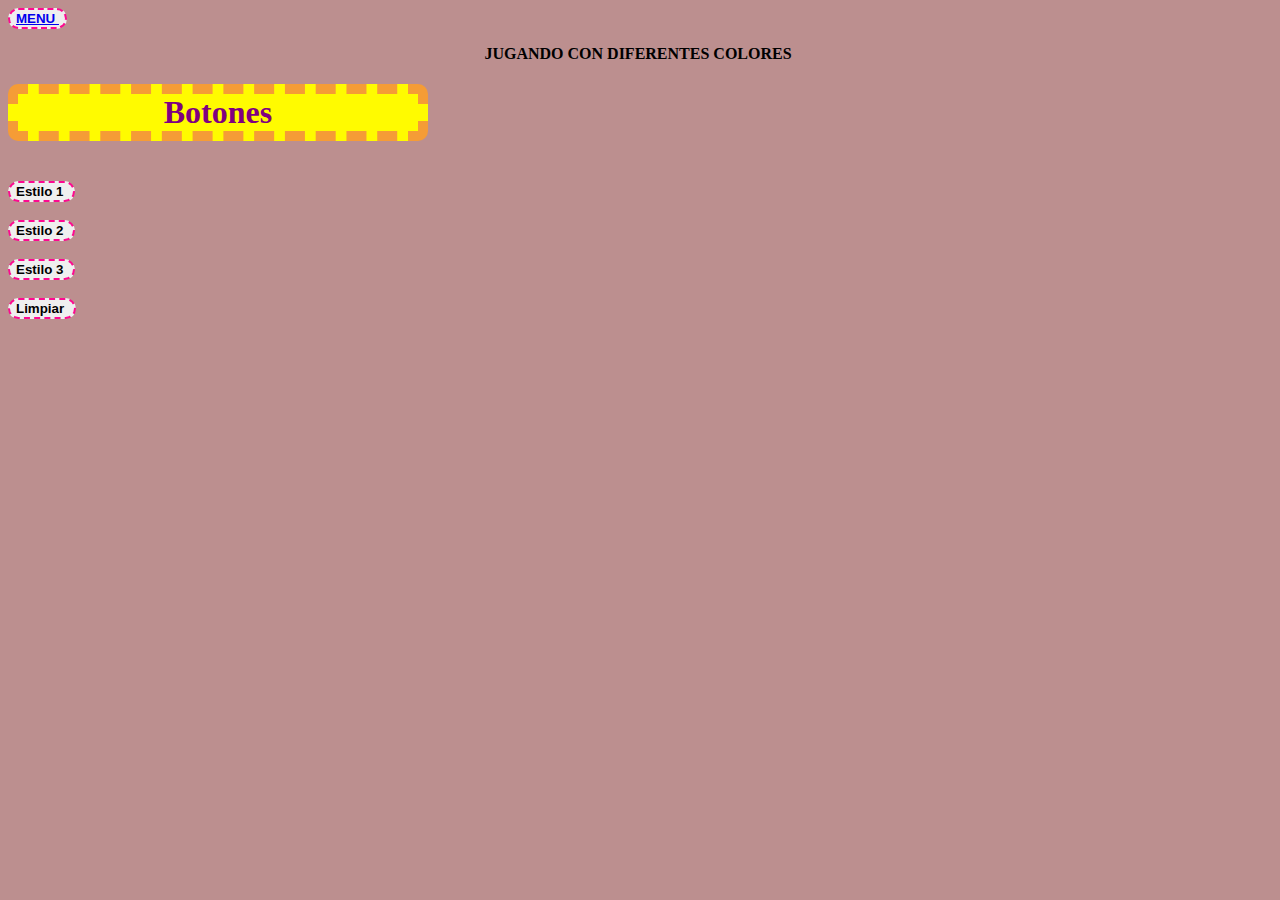
<file: public/Botones - copia.html>
<!DOCTYPE html>
<html lang="en">
<head>
    <meta charset="UTF-8">
    <meta http-equiv="X-UA-Compatible" content="IE=edge">
    <meta name="viewport" content="width=device-width, initial-scale=1.0">
    <title>Botones</title>
    <link rel="stylesheet" href="Botones.css">
</head>
<body>
    <button><a href="index.html" ><b>MENU&nbsp;</a></button>
    <p id="Colores"> <b>JUGANDO CON DIFERENTES COLORES&nbsp;</b></p> 
    <h1 id="titulo">Botones</h1>
    
    <br>
   
    <button id="Colores1" onclick="aplicarEstilo(1)"><b>Estilo 1&nbsp;</b></button><br><br>
    <button id="Colores2"  onclick="aplicarEstilo(2)"><b>Estilo 2&nbsp;</b></button><br><br>
    <button id="Colores3"  onclick="aplicarEstilo(3)"><b>Estilo 3&nbsp;</b></button><br><br>
    <button id="reset"   onclick="aplicarEstilo()"><b>Limpiar&nbsp;</b></button><br>

    <script src="Botones.js"></script>
</body>
</html>
</file>
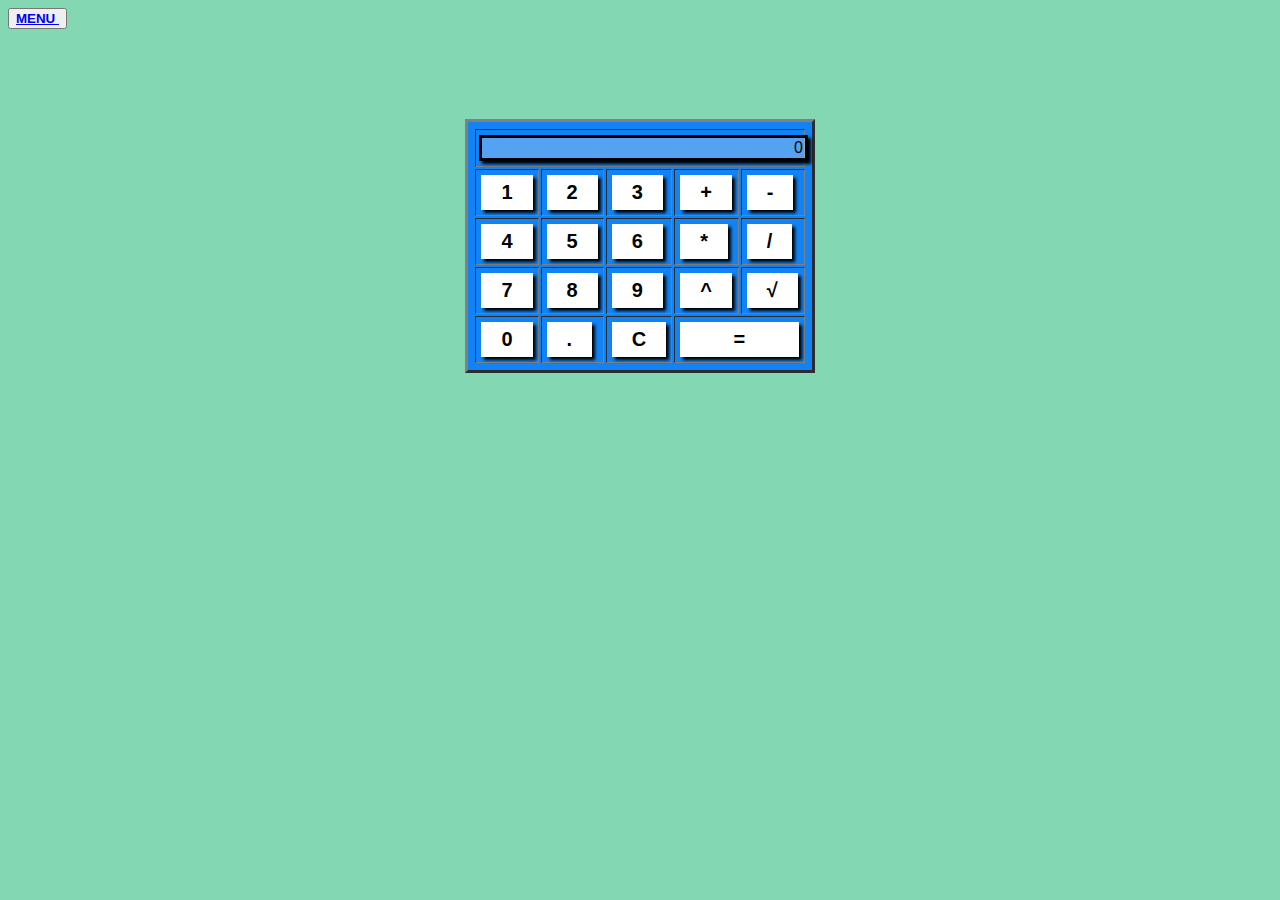
<file: public/Calculadora.html>
<!DOCTYPE html>
<html lang="en">

<head>
    <title>Calculadora</title>
    <link rel="stylesheet" href="Calculadora.css">
    <script src="Calculadora.js"></script>
</head>

<body>
    <button><a href="index.html" ><b>MENU&nbsp;</a></button>
    <br>
    <br>
    <br>
    <br>
    <br>
    <br>
    <center>
        <form name="Calculadora">
            <table border="3">

                <tr>
                    <td colspan="5">
                        <input type="text" name="txtboxnros" value="0" disabled>
                    </td>
                </tr>

                <tr>
                    <td><input type="button" value="1" onclick="ingresarnumero(this.value)"></td>
                    <td><input type="button" value="2" onclick="ingresarnumero(this.value)"></td>
                    <td><input type="button" value="3" onclick="ingresarnumero(this.value)"></td>
                    <td><input type="button" value="+" onclick="ingresaoperacion(this.value)"></td>
                    <td><input type="button" value="-" onclick="ingresaoperacion(this.value)"></td>
                </tr>

                <tr>
                    <td><input type="button" value="4" onclick="ingresarnumero(this.value)"></td>
                    <td><input type="button" value="5" onclick="ingresarnumero(this.value)"></td>
                    <td><input type="button" value="6" onclick="ingresarnumero(this.value)"></td>
                    <td><input type="button" value="*" onclick="ingresaoperacion(this.value)"></td>
                    <td><input type="button" value="/" onclick="ingresaoperacion(this.value)"></td>
                </tr>

                <tr>
                    <td><input type="button" value="7" onclick="ingresarnumero(this.value)"></td>
                    <td><input type="button" value="8" onclick="ingresarnumero(this.value)"></td>
                    <td><input type="button" value="9" onclick="ingresarnumero(this.value)"></td>
                    <td><input type="button" value="^" onclick="ingresaoperacion('**')"></td>
                    <td><input type="button" value="√" onclick="raiz()"></td>
                </tr>

                <tr>
                    <td><input type="button" value="0" onclick="ingresarnumero(this.value)"></td>
                    <td><input type="button" value="." onclick="ingresarnumero(this.value)"></td>
                    <td><input type="button" value="C" onclick="limpiar()"></td>
                    <td colspan="2"><input type="button" value="      =      " onclick="resultado()"></td>
                </tr>
            </table>
        </form>
    </center>
</body>

</html>
</file>
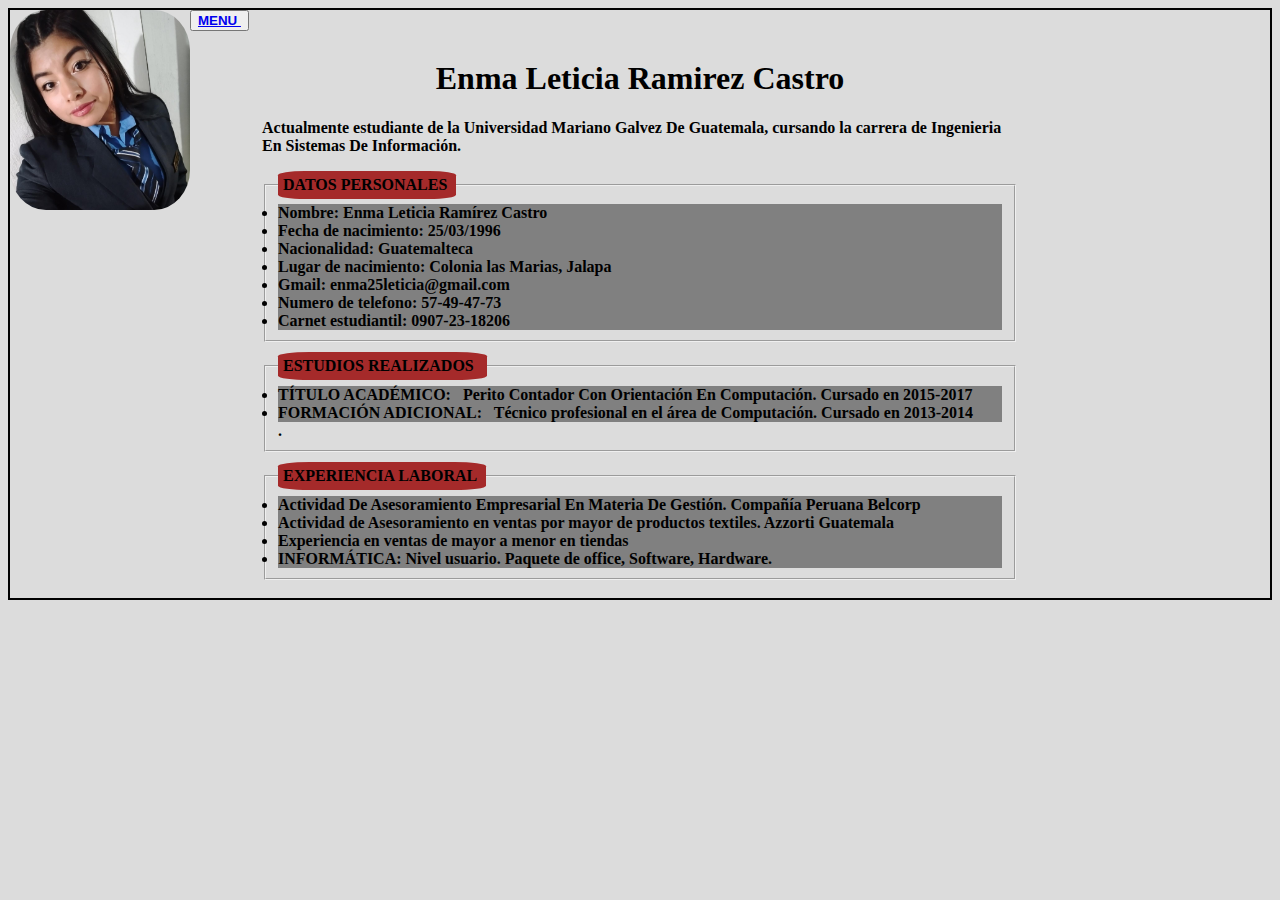
<file: public/Curriculum1.html>
<!DOCTYPE html>
<html lang="en">
<head>
    <meta charset="UTF-8">
    <meta http-equiv="X-UA-Compatible" content="IE=edge">
    <meta name="viewport" content="width=device-width, initial-scale=1.0">
    <title>Mi hoja de vida</title>
    <Link href="vitae.css" rel="stylesheet"/>
</head>
<body>
    <button><a href="index.html" ><b>MENU&nbsp;</a></button>
    <img class="bordes-redondiados" src="./ELR.jpg"align="left"width="180" height="200">

  <div>
    <h1> Enma Leticia Ramirez Castro </h1>


    <p> Actualmente estudiante de la Universidad Mariano Galvez De Guatemala, 
     cursando la carrera de Ingenieria En Sistemas De Información. 
    </p>


    <fieldset>
      <legend> <b> DATOS PERSONALES&nbsp;</b></legend>
      <U1>
        <li>Nombre: Enma Leticia Ramírez Castro</li>
        <li>Fecha de nacimiento: 25/03/1996</li>
        <li>Nacionalidad: Guatemalteca</li>
        <li>Lugar de nacimiento: Colonia las Marias, Jalapa</li>
        <li>Gmail: enma25leticia@gmail.com</li>
        <li>Numero de telefono: 57-49-47-73</li>
        <li>Carnet estudiantil: 0907-23-18206</li>
      </U1>  
    </fieldset>

    <fieldset>
        <legend> <b>ESTUDIOS REALIZADOS &nbsp;</b></legend>
        <u1>
            <li><b>TÍTULO ACADÉMICO: &nbsp;</b> Perito Contador Con Orientación En Computación. Cursado en 2015-2017</li>
            <li><b>FORMACIÓN ADICIONAL: &nbsp;</b> Técnico profesional en el área de Computación. Cursado en 2013-2014</li>
         </u1>.
    </fieldset>

    <fieldset>
        <legend><b>EXPERIENCIA LABORAL&nbsp;</b></legend>
        <u1>
            <li>Actividad De Asesoramiento Empresarial En Materia De Gestión. Compañía Peruana Belcorp</li>
            <li>Actividad de Asesoramiento en ventas por mayor de productos textiles. Azzorti Guatemala</li>
            <li>Experiencia en ventas de mayor a menor en tiendas</li>
            <li><b>INFORMÁTICA:</b> Nivel usuario. Paquete de office, Software, Hardware.</li>
        </u1>
    </fieldset>
       </div> 
</body>
</html>
</file>
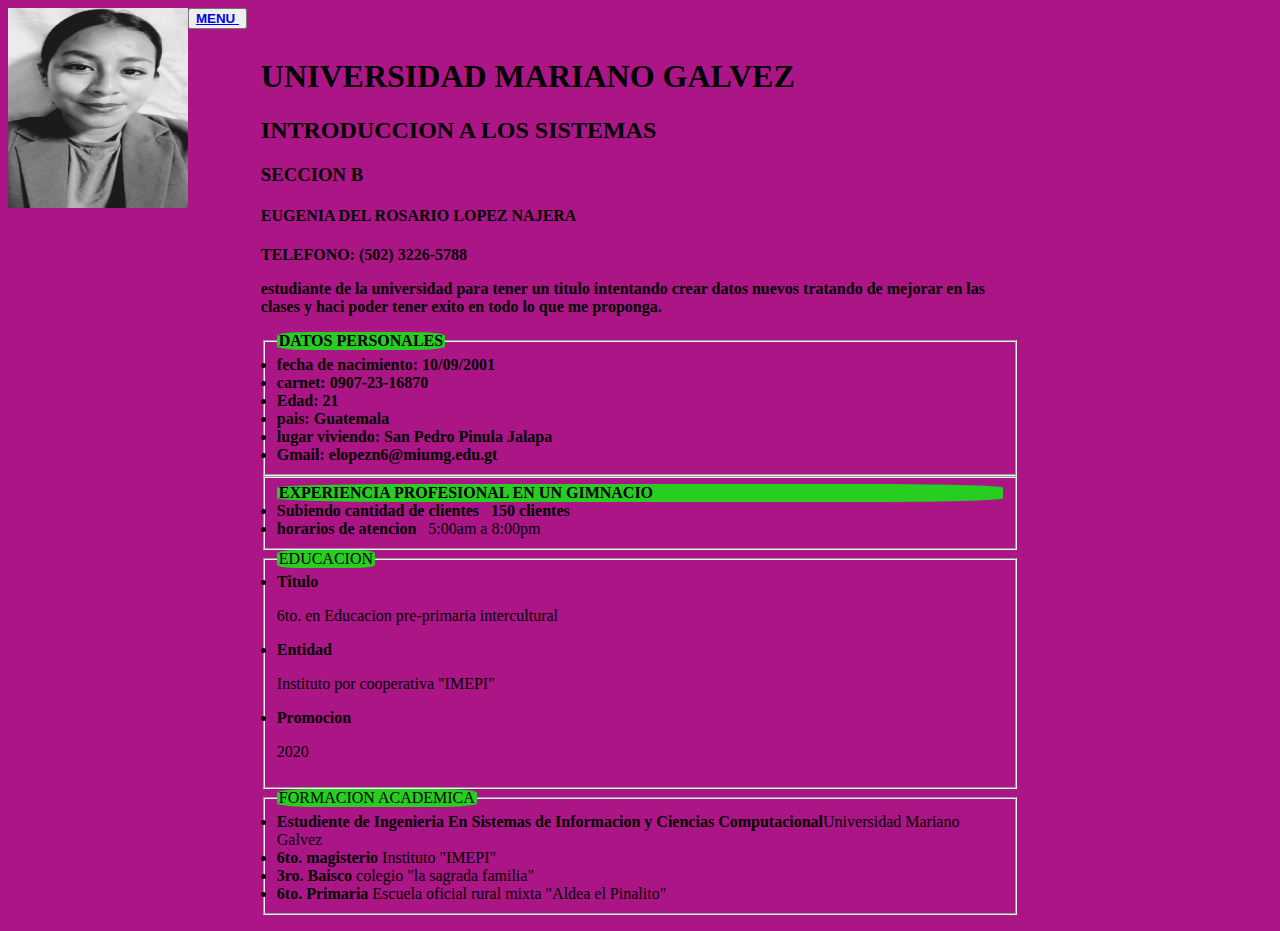
<file: public/Curriculum2.html>
<!DOCTYPE html>
<html lang="en">
<head>
     
    <title>MI CURRICULUM</title>
</head>
<body>
    <button><a href="index.html" ><b>MENU&nbsp;</a></button>
    <style>
        body{
            background-color: rgb(172, 21, 134);
        }
        div{
            padding: 8px;
            width: 60%;
            margin: 0 auto;
            border-radius: 20%;
        }

        fieldset{
            margin-bottom: rgb(216, 17, 117);
        }
        legend{
            background-color: rgb(39, 206, 33);
            padding: spx;
            border-radius: 20%;
        }
    </style>

   <img src="./FOTO DE CURRICULUM.jpg" align="left" width="180" height="200">
<div>
    <h1>UNIVERSIDAD MARIANO GALVEZ</h1>
    <h2>INTRODUCCION A LOS SISTEMAS</h2>
    <h3>SECCION B</h3>
    <h4>EUGENIA DEL ROSARIO LOPEZ NAJERA</h4>
    <P>TELEFONO: (502) 3226-5788</P>

    <P>
        estudiante de la universidad para tener un titulo intentando crear datos nuevos tratando de mejorar en las clases y haci poder tener exito en todo lo que me proponga.
    </P>

    <fieldset> 
        <legend>DATOS PERSONALES</legend>
        <U1>
            <li>fecha de nacimiento: 10/09/2001</li>
            <li>carnet: 0907-23-16870</li>
            <li>Edad: 21</li>
            <li>pais: Guatemala</li>
            <li>lugar viviendo: San Pedro Pinula Jalapa</li>
            <li>Gmail: elopezn6@miumg.edu.gt</li>
        </U1>
    </fieldset>
    
    <fieldset>
        <legend>EXPERIENCIA PROFESIONAL EN UN GIMNACIO</legend>
        <U1>
        <li><b>Subiendo cantidad de clientes &nbsp;</b> 150 clientes </b></li>
<li><b>horarios de atencion &nbsp;</b> 5:00am a 8:00pm</b></li>
        </U1>
    </fieldset>

    <fieldset>
        <legend>EDUCACION</legend>
        <u1>
            <li><b>Titulo</b></li>
            <p>6to. en Educacion pre-primaria intercultural</p>
            <li><b>Entidad</b>
                <p>Instituto por cooperativa "IMEPI"</p>
                <li><b>Promocion</b>
                    <p>2020</p>
 </u1>
    </fieldset>

    <fieldset>
        <legend>FORMACION ACADEMICA</legend>
        <U1>
            <li><b>Estudiente de Ingenieria En Sistemas de Informacion y Ciencias Computacional</b>Universidad Mariano Galvez</li>
            <li><b>6to. magisterio</b> Instituto "IMEPI"</li>
            <li><b>3ro. Baisco</b> colegio "la sagrada familia"</li>
            <li><b>6to. Primaria</b> Escuela oficial rural mixta "Aldea el Pinalito"</li>
        </U1>
    </fieldset>
</div>

</body>
</html>
</file>
<file: public/Botones.css>
html{
    background-color:rosybrown ;
  
   
}

h1{
    width: 400px ;
    height: 10;
    color: purple;
    border-style: dashed;
    border-color: rgb(161, 3, 3);
    border-color: #f59c36 ;
    background-color: rgb(255, 251, 0);
    border-width: 10px;
    border-radius: 10px;
    background-position: center;
    text-align: center;

}
p{
    color: rgb(250, 215, 241);text-align: center;

}
p{
    color: black;text-align: center; 

}

.estilo{
    background-color: #e3138c;
    border-style: double;
    width: 60px;
    height: 40px;
    display: block;
    font-size: 20px;
    border-radius: 15px;
    
}
.estilo1 {
    color: black;
    background-color:rgb(255, 47, 47);
    border-radius: 5px;
    text-align: center;
    border-color: blue;
    border-radius: 15px;
}
  
.estilo2 {
    color: rgb(0, 255, 64);
    background-color: rgb(179, 134, 66);
    border-radius: 5px;
    text-align: center;
    border-color: rgb(255, 0, 179);
    border-radius: 15px;
}

  
.estilo3 {
    color: rgb(226, 43, 43);
    background-color: rgb(200, 238, 130);
    border-radius: 5px;
    text-align: center;
    border-color: #07aaeb;
    border-radius: 15px;
}
body.estilo1 {
    background-color: #1625f5;
    
}
  
body.estilo2 {
    background-color: #ee0996;
    
}
  
body.estilo3 {
    background-color: #fd0a90;
    
}

button{
   border-radius: 15px;
   border-width: 2px;
   border-style: dashed;
   border-color: #fd0a90;
}
</file>
<file: public/Calculadora.css>
input[type=button] {
    background-color: white;
    border: none;
    color: black;
    font-weight: bold;
    padding: 6px 20px;
    text-align: center;
    text-decoration: none;
    display: inline-block;
    font-size: 20px;
    margin: 4px 4px;
    cursor: pointer;
    box-shadow: 3px 3px 3px black;
}

input[type="text"] {
    border: solid;
    color: black;
    padding: 15px 32;
    text-align: right;
    text-decoration: none;
    display: inline-block;
    font-size: 16px;
    margin: 4px 2px;
    cursor: pointer;
    width: 98%;
    box-shadow: 3px 3px 3px black;
}

body {
    background-color: #83d7b3;
}

table {
    background-color: #1283f4;
    padding: 5px 5px;
}
</file>
<file: public/vitae.css>
div{ 
    padding: 8px;
    width: 60%;
    margin: auto;
    border-radius: 20%;
    
    }
    
    
    fieldset{
        margin-bottom: 10px;
    }
    legend{
        padding: 5px;
        border-radius: 15%;
        background-color: brown;
    }
    
    li{
        background-color: grey;
    }
    
    body{
        background-color: gainsboro;
        border: 2px solid black
    }
    
    h1{
        text-align: center;
    }
    
    .bordes-redondiados{
        border-radius: 20%;
    }
</file>
